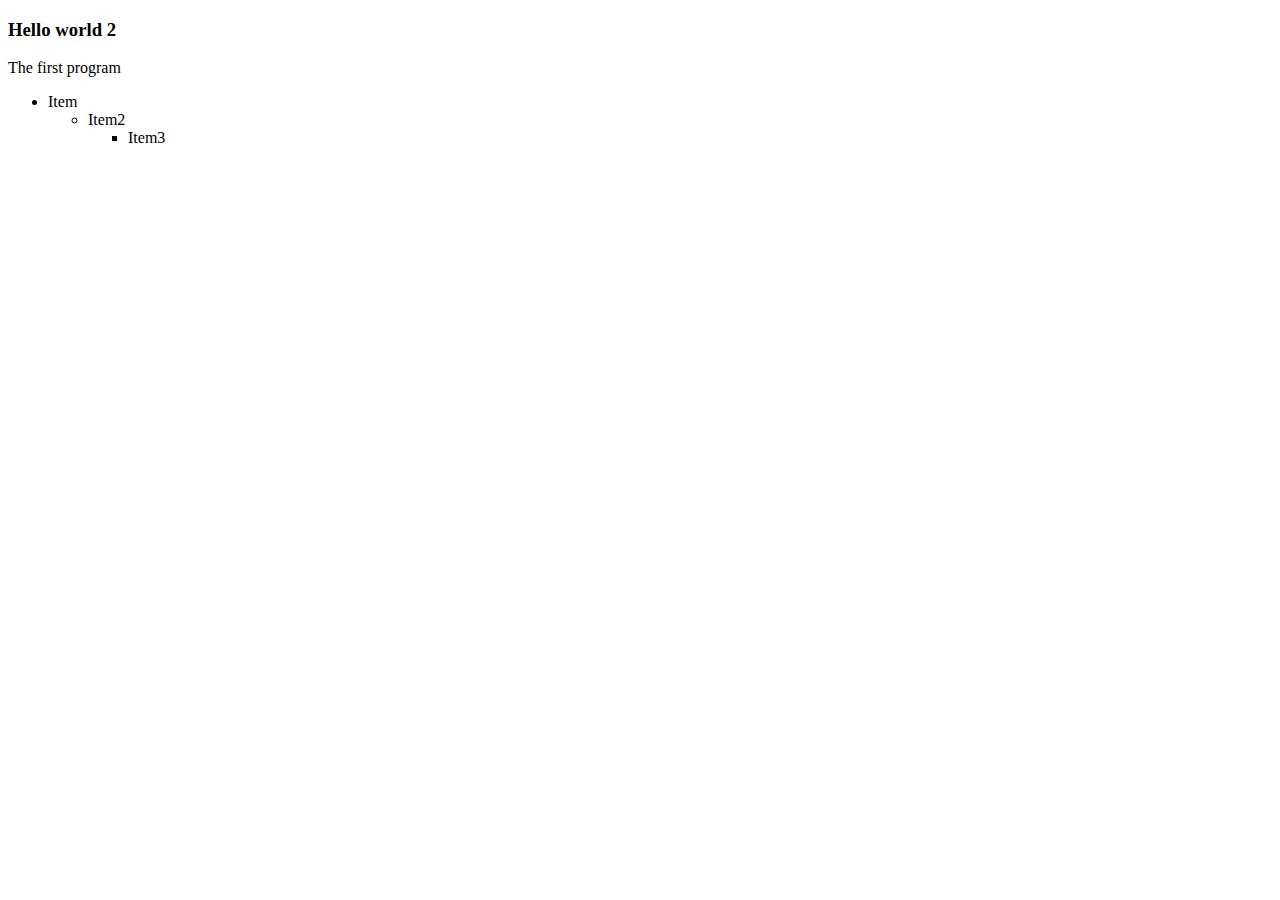
<file: hw6/index.html>
<!DOCTYPE html>
<html lang="en">
<head>
    <meta charset="UTF-8">
    <title>Title</title>
</head>
<body>
    <div id="item1">
        <h3 data-field="title">Some title</h3>
        <p data-field="description"></p>
    </div>
</body>
<script src="setAttributesToChildren.js"></script>
<script src="nestedLists.js"></script>
</html>
</file>
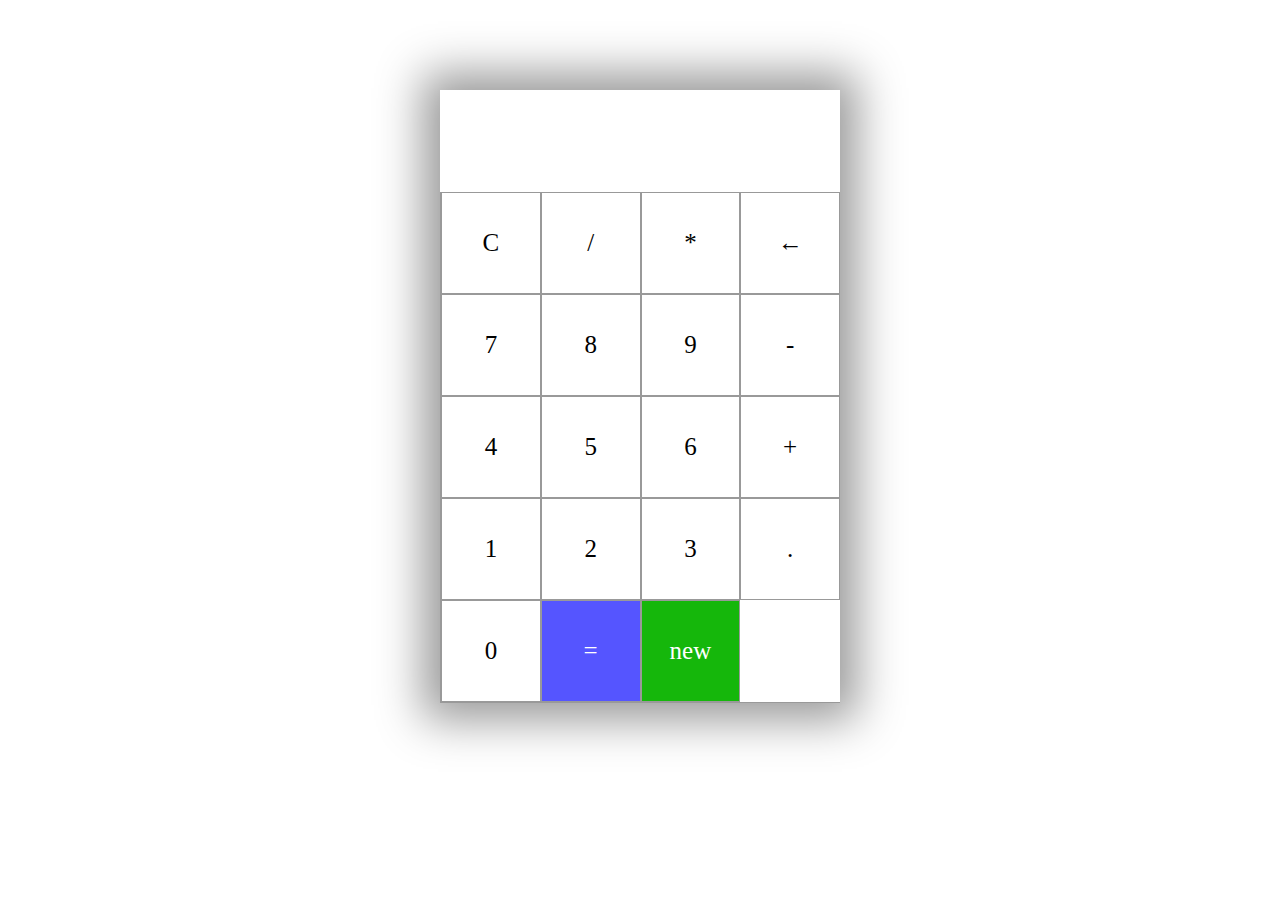
<file: hw7/index.html>
<!DOCTYPE html>
<html lang="en">
<head>
    <meta charset="UTF-8">
    <meta content="dark light" name="color-scheme">
    <meta name="viewport" content="width=device-width, initial-scale=1">
    <title>Title</title>
    <link rel="stylesheet" href="style.css">
</head>
<body>
<section>
    <div class="container">
        <div id="display"></div>
        <div class="buttons">
            <div class="button" data-field="C">C</div>
            <div class="button" data-field="/">/</div>
            <div class="button" data-field="*">*</div>
            <div class="button" data-field="&larr;">&larr;</div>
            <div class="button" data-field="7">7</div>
            <div class="button" data-field="8">8</div>
            <div class="button" data-field="9">9</div>
            <div class="button" data-field="-">-</div>
            <div class="button" data-field="4">4</div>
            <div class="button" data-field="5">5</div>
            <div class="button" data-field="6">6</div>
            <div class="button" data-field="+">+</div>
            <div class="button" data-field="1">1</div>
            <div class="button" data-field="2">2</div>
            <div class="button" data-field="3">3</div>
            <div class="button" data-field=".">.</div>
            <div class="button" data-field="0">0</div>
            <div id="equal" class="button" data-field="=">=</div>
            <div id="add" class="button" data-field="new">new</div>
        </div>
    </div>
</section>
</body>
<script src="copyProtect.js"></script>
<script src="calculator.js"></script>
<script src="calculatorUI.js"></script>
</html>
</file>
<file: hw7/style.css>
#display {
    text-align: right;
    height: 70px;
    line-height: 70px;
    padding: 16px 8px;
    font-size: 25px;
}
#equal {
    background-color: rgb(85, 85, 255);
    color: white;
}
#add {
    background-color: rgb(21, 183, 11);
    color: white;
}

.container {
    max-width: 400px;
    margin: 10vh auto 0 auto;
    box-shadow: 0 0 43px 17px rgba(153,153,153,1);
}
.buttons {
    display: grid;
    border-bottom: 1px solid #999;
    border-left: 1px solid#999;
    grid-template-columns: 1fr 1fr 1fr 1fr;
}
.buttons > div {
    border-top: 1px solid #999;
    border-right: 1px solid#999;
}
.button {
    border: 0.5px solid #999;
    line-height: 100px;
    text-align: center;
    font-size: 25px;
    cursor: pointer;
}
.button:hover {
    background-color: #323330;
    color: white;
    transition: 0.5s ease-in-out;
}
</file>
